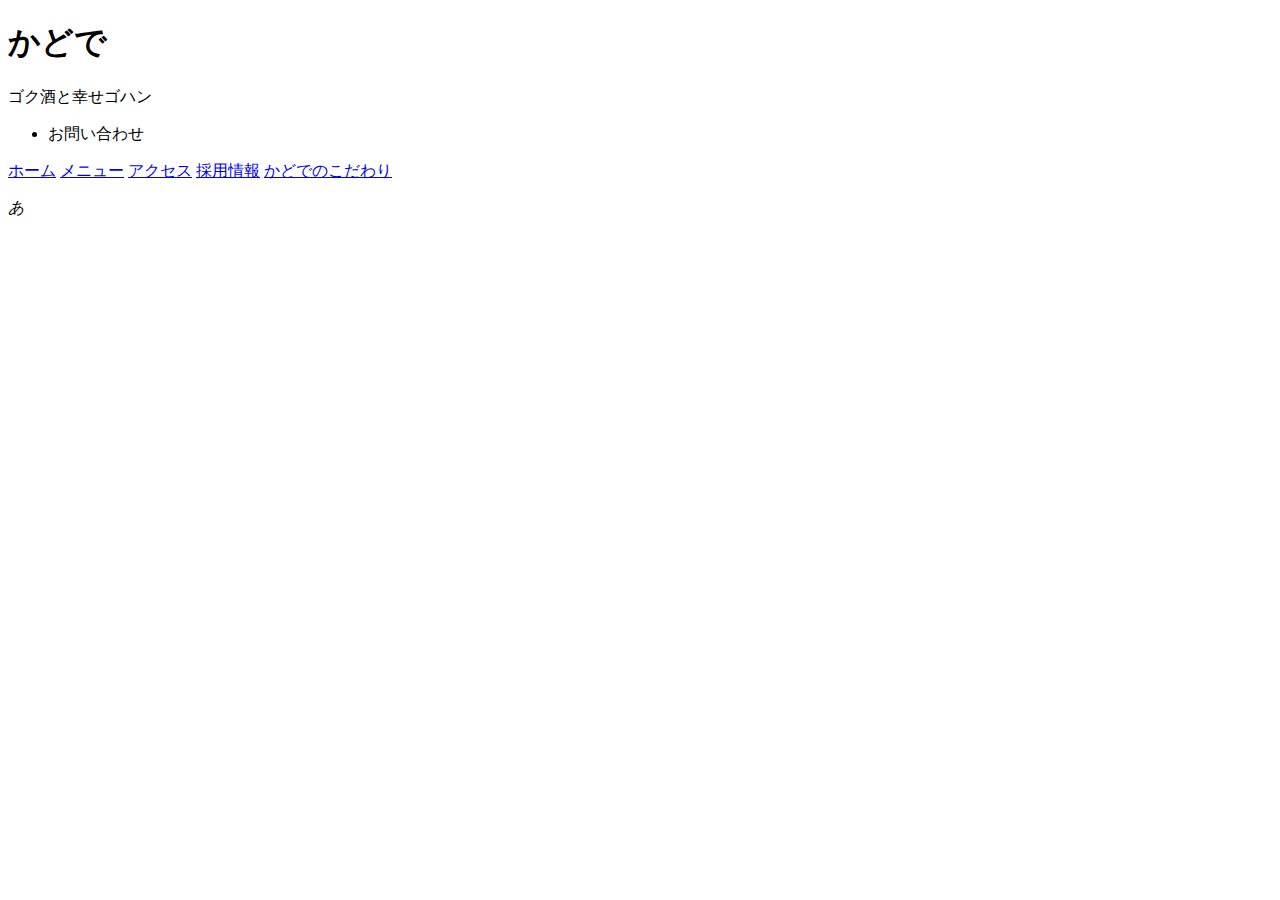
<file: access.html>
<!DOCTYPE html>
<html lang="ja" dir="ltr">
  <head>
    <meta charset="utf-8">
    <title>かどでアクセス</title>
  </head>
  <body>
    <header>
      <h1>かどで</h1>
      <p>ゴク酒と幸せゴハン</p>
      <ul>
        <li>お問い合わせ</li>
      </ul>
    </header>
    <div class="base">
        <a href="index.html">ホーム</a>
        <a href="index.html#menu">メニュー</a>
        <a href="access.html">アクセス</a>
        <a href="example.html">採用情報</a>
        <a href="pride.html">かどでのこだわり</a>
        <div class="clear">

        </div>
    <div class="kadode-access">
      <p>
        <address class="">
        あ
      　</address>
  　  </p>
    </div>
  </body>
</html>
</file>
